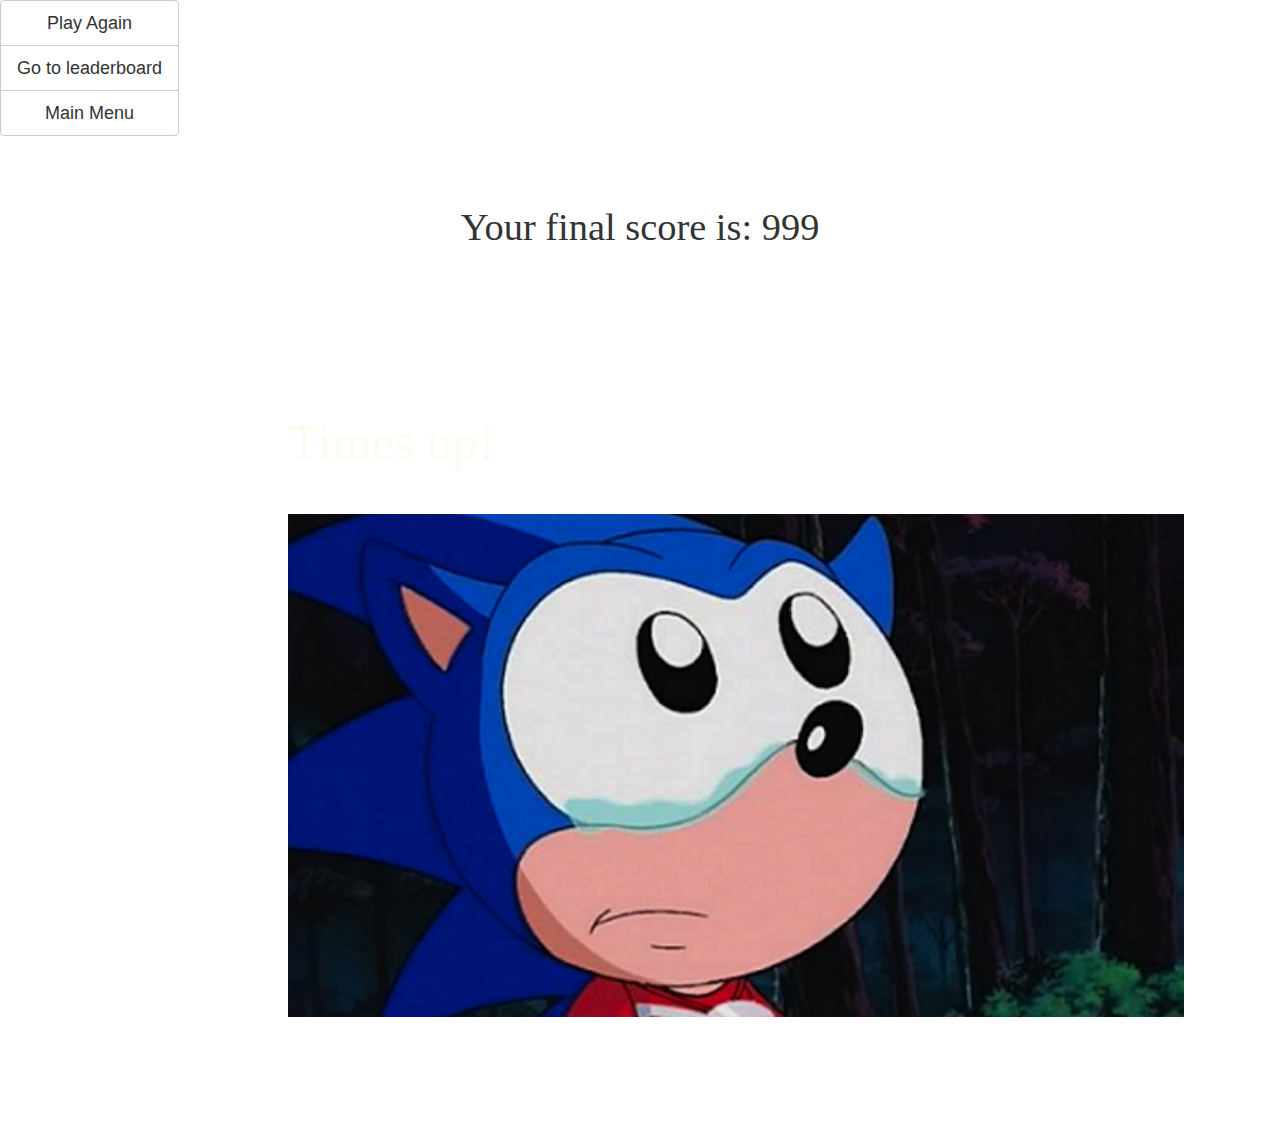
<file: GameoverScreen.html>
<!DOCTYPE html>
<html lang="en">

<head>
    <meta charset="UTF-8">
    <meta name="viewport" content="width=device-width, initial-scale=1, user-scalable=no" />
    <title>Successful</title>
    <meta charset="utf-8">
    <link rel="stylesheet" href="styles/GameoverScreen.css" type="text/css">
    <link rel="stylesheet" href="http://maxcdn.bootstrapcdn.com/bootstrap/3.3.6/css/bootstrap.min.css">

    <script src="Gameplay.js"></script>
    <script src="grid.js"></script>
</head>

<body>
<div id="container">

    <div id="header">
        <p id ="title">Times up!</p>
    </div>

    <div id ="panel" class="btn-group-vertical">

        <div class="btn-group-vertical" id = "buttons">
            <button type="button" id="playagain" class="btn btn-default btn-lg" onclick="location.href='play.html'">Play Again</button>
            <button type="button" id="leaderboard"class="btn btn-default btn-lg" onclick="location.href='leaderboard.html'">Go to leaderboard</button>
            <button type="button" id="menuButton" class="btn btn-default btn-lg" onclick="clearScore()">Main Menu</button>
        </div>
    </div>

    <div id="finalscore">
        <p id ="finalscore1">Your final score is: <span class="score">999</span></p>
    </div>
</div>
</body>
</html>
</file>
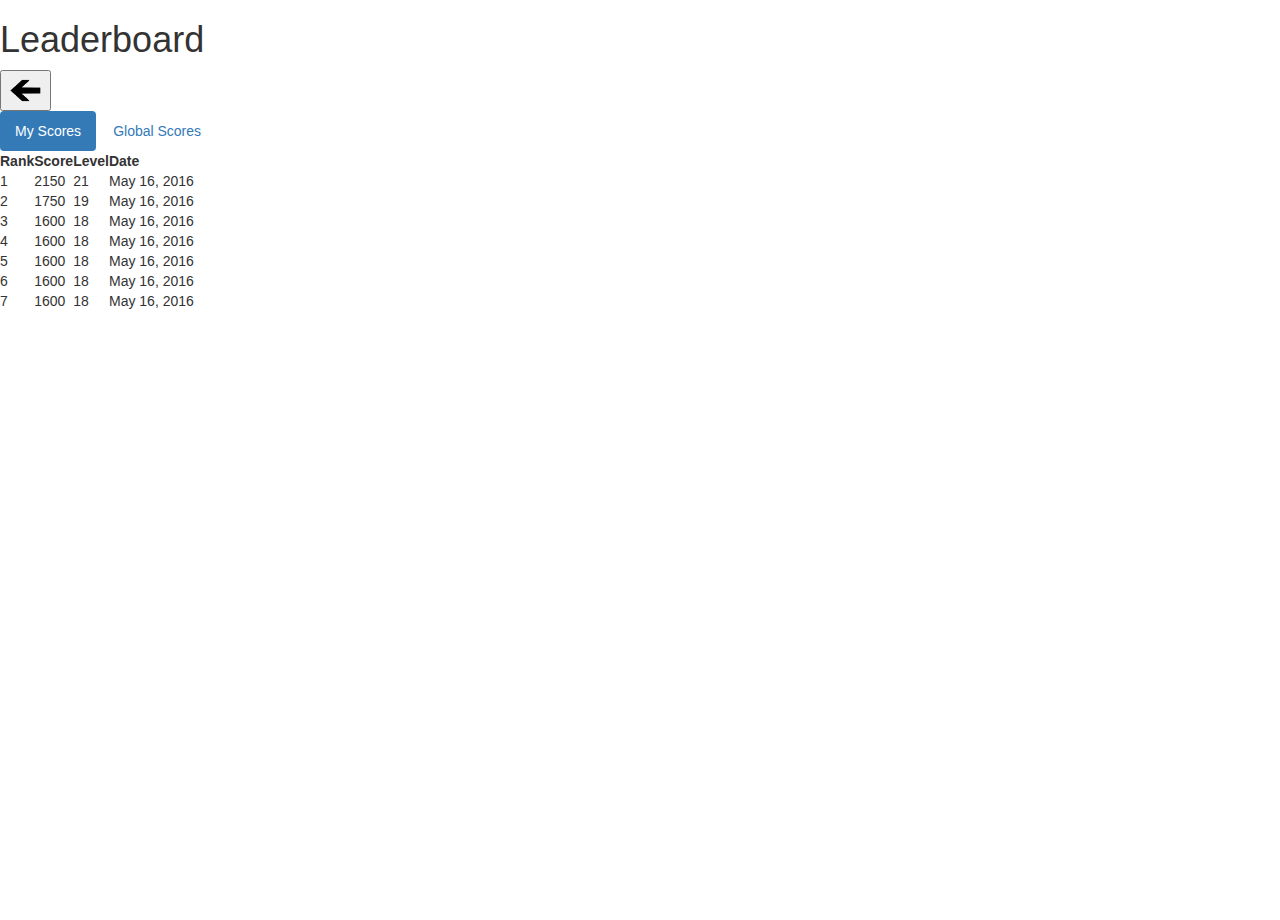
<file: leaderboard.html>
<!DOCTYPE html>
<html>
<head>
    <title>BrainTrain</title>
    <meta charset="utf-8">
    <meta name="viewport" content="width=device-width, initial-scale=1, user-scalable=no" />
    <link rel="stylesheet" href="styles/play.css" type="text/css">
    <link rel="stylesheet" href="styles/leaderboard.css" type="text/css">


    <!-- bootstrap css and jQuery for popup -->
    <link rel="stylesheet" href="http://maxcdn.bootstrapcdn.com/bootstrap/3.3.6/css/bootstrap.min.css">
    <script src="https://ajax.googleapis.com/ajax/libs/jquery/1.12.2/jquery.min.js"></script>
    <script src="http://maxcdn.bootstrapcdn.com/bootstrap/3.3.6/js/bootstrap.min.js"></script>

</head>
<body>
<div id="container">
    <div id="header">
        <h1>Leaderboard</h1>
        <button id="back-button" onClick="location.href='Menu.html'">
            <img src="images/backbutton.png" width="35" height="35">
        </button>

        <ul class="nav nav-pills">
            <li class="active"><a data-toggle="pill" href="#my-scores">My Scores</a></li>
            <li><a data-toggle="pill" href="#leaderboard">Global Scores</a></li>
        </ul>
    </div>

    <div class="tab-content">
        <div id="my-scores" class="tab-pane fade in active">
            <table>
                <tr>
                    <th>Rank</th>
                    <th>Score</th>
                    <th>Level</th>
                    <th>Date</th>
                </tr>
                <tr>
                    <td>1</td>
                    <td>2150</td>
                    <td>21</td>
                    <td>May 16, 2016</td>
                </tr>
                <tr>
                    <td>2</td>
                    <td>1750</td>
                    <td>19</td>
                    <td>May 16, 2016</td>
                </tr>
                <tr>
                    <td>3</td>
                    <td>1600</td>
                    <td>18</td>
                    <td>May 16, 2016</td>
                </tr>
                <tr>
                    <td>4</td>
                    <td>1600</td>
                    <td>18</td>
                    <td>May 16, 2016</td>
                </tr>
                <tr>
                    <td>5</td>
                    <td>1600</td>
                    <td>18</td>
                    <td>May 16, 2016</td>
                </tr>
                <tr>
                    <td>6</td>
                    <td>1600</td>
                    <td>18</td>
                    <td>May 16, 2016</td>
                </tr>
                <tr>
                    <td>7</td>
                    <td>1600</td>
                    <td>18</td>
                    <td>May 16, 2016</td>
                </tr>
            </table>
        </div>

        <div id="leaderboard" class="tab-pane fade">
            <table>
                <tr>
                    <th>Rank</th>
                    <th>Username</th>
                    <th>Score</th>
                    <th>Level</th>
                </tr>
                <tr>
                    <td>126</td>
                    <td>myUserName</td>
                    <td>1150</td>
                    <td>11</td>
                </tr>
                <tr>
                    <td>1</td>
                    <td>user1</td>
                    <td>2150</td>
                    <td>21</td>
                </tr>
                <tr>
                    <td>2</td>
                    <td>user2</td>
                    <td>1750</td>
                    <td>19</td>
                </tr>
                <tr>
                    <td>3</td>
                    <td>user3</td>
                    <td>1600</td>
                    <td>18</td>
                </tr>
                <tr>
                    <td>4</td>
                    <td>user4</td>
                    <td>1600</td>
                    <td>18</td>
                </tr>
                <tr>
                    <td>5</td>
                    <td>user5</td>
                    <td>1600</td>
                    <td>18</td>
                </tr>
                <tr>
                    <td>6</td>
                    <td>user6</td>
                    <td>1600</td>
                    <td>18</td>
                </tr>
                <tr>
                    <td>7</td>
                    <td>user7</td>
                    <td>1600</td>
                    <td>18</td>
                </tr>
                <tr>
                    <td>8</td>
                    <td>user8</td>
                    <td>1600</td>
                    <td>18</td>
                </tr>
                <tr>
                    <td>9</td>
                    <td>user9</td>
                    <td>1600</td>
                    <td>18</td>
                </tr>
                <tr>
                    <td>10</td>
                    <td>user10</td>
                    <td>1600</td>
                    <td>18</td>
                </tr>
                <tr>
                    <td>11</td>
                    <td>user11</td>
                    <td>1600</td>
                    <td>18</td>
                </tr>
                <tr>
                    <td>12</td>
                    <td>user12</td>
                    <td>1600</td>
                    <td>18</td>
                </tr>
            </table>
        </div>
    </div>


</div>


</body>
</html>
</file>
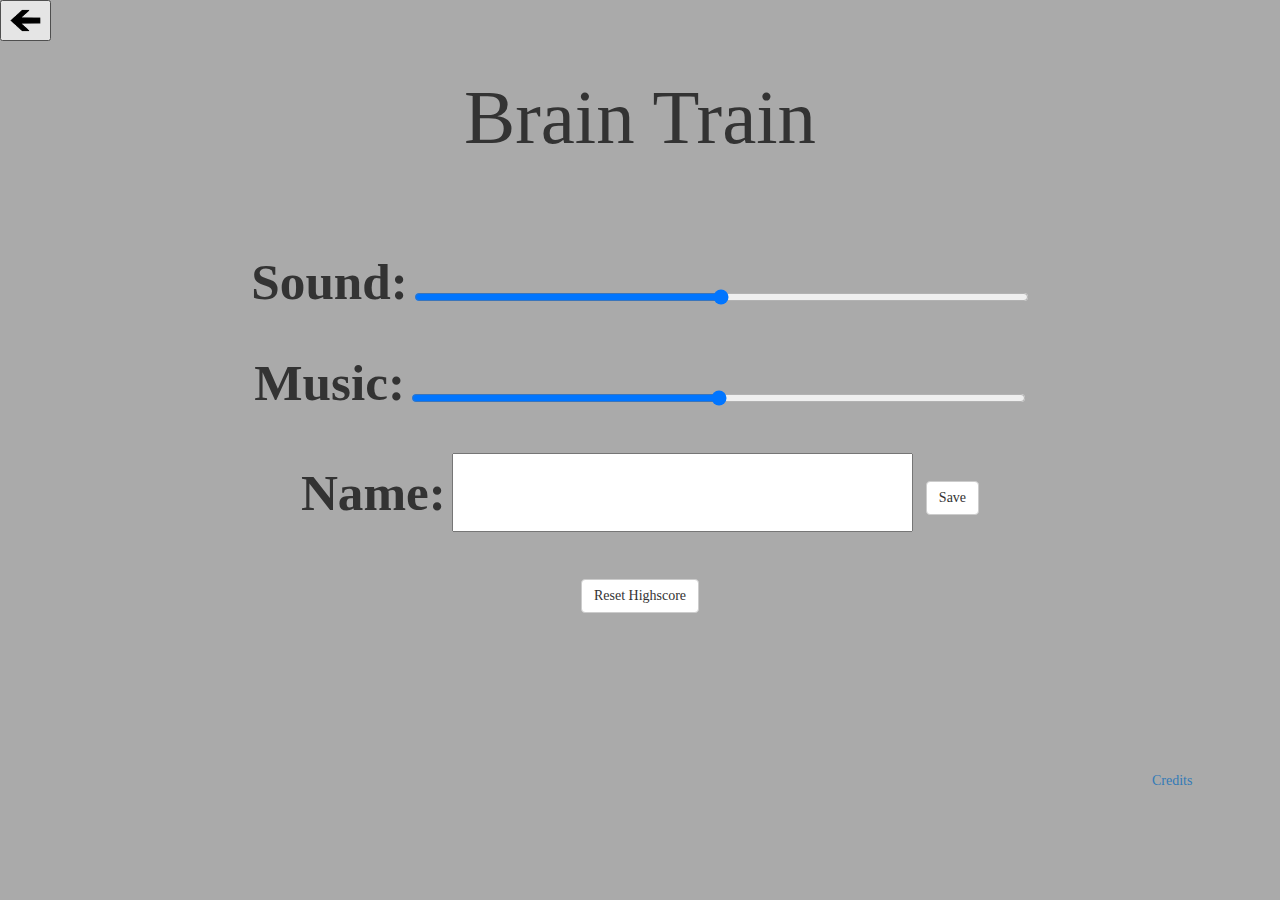
<file: LLLLLLocalStorageConstructionSettingPage.html>
<!DOCTYPE html>
<html lang="en">
<head>
    <meta charset="UTF-8">
    <meta name="viewport" content="width=device-width, initial-scale=1, user-scalable=no" />
    <title>Brain Train</title>
    <link rel="stylesheet" href="http://maxcdn.bootstrapcdn.com/bootstrap/3.3.6/css/bootstrap.min.css">
    <script src="https://ajax.googleapis.com/ajax/libs/jquery/1.12.2/jquery.min.js"></script>
 	<script src="http://maxcdn.bootstrapcdn.com/bootstrap/3.3.6/js/bootstrap.min.js"></script>
    <link rel="stylesheet" href="styles/SettingPage.css" type="text/css">
    <script type="text/javascript">

  /**  $(document).ready(function(){
        var score = 99999;

        var level = 200;
        var userNameTS;
        var today = new Date();
        today = today.toISOString().substring(0, 10);
        console.log(today);
        $("#save").click(function(){
            if($("#userName").val().trim() ==""){
                alert("Enter a name.");
            } else {
                console.log("your name is " + $("#userName").val()
                    );
                userNameTS = $("#userName").val();
                $.ajax( { url: "https://api.mlab.com/api/1/databases/braintrain/collections/scores?apiKey=SWfr016sOh1qeUqTCZuHb7O9IMMDgBby",
          data: JSON.stringify( { "username" : userNameTS,"score":score,"level":level,"date":today } ),
          type: "POST",
          contentType: "application/json" } );

            }
            
        });
    })*/

    // Cookie to store score points
function storeName(key, value) {
    if (localStorage) {
        localStorage.setItem(key, value);
    } else {
        $.cookies.set(key, value);
    }
}

function deleteName(key){
    if(localStorage) {
        window.localStorage.removeItem(key);
    }
}

function getStoredName(key) {
    if (localStorage) {
        return localStorage.getItem(key);
    } else {
        return $.cookies.get(key);
    }
}

    function saveUserName() {
        if($("#userName").val().trim() == ""){
            alert("Enter a valid name.");
        } else {
            
            storeName("userNameTS", $("#userName").val());
            $('.input').attr('value','');
            var namekk = getStoredName("userNameTS");
           $('#showName').text(namekk);
            $("#savingUserName").hide();
            $("#afterSaving").show();

        }

    

    }

    function changeTheName() {
        alert("The local leaderboard will be erased.");
        deleteName("userNameTS");
        $("#afterSaving").hide();
        $("#savingUserName").show();
            

    }

    $(document).ready(function(){

       if(localStorage.userNameTS){
        $("#savingUserName").hide();
        $('#showName').text(getStoredName("userNameTS"));

       } else {
        $("#afterSaving").hide();
        

       }
       $("#save").click(saveUserName);
        $("#change").click(changeTheName);
        
    })

  
</script>
</head>
<body>	
	<div id="settingContainer">

		<div id = "settingHeader">
                    <button id="settingBack-button" onClick="location.href='Menu.html'">
                        <img src="images/backbutton.png" width="35" height="35">
                    </button>
    		
    				<p id ="settingHeaderTitle">Brain Train</p>
    		
    	</div>

    	<div id ="settingPanel">

    		
                <div id="allForm">
                <br>
    				    <div class = "item">
                        <label class="labelText">Sound: </label><input type="range" id="sounds" name="sounds" min="0" max="100">
                        </div><br>
                        <div class = "item">
                        <label class="labelText">Music: </label><input type="range" id="music" name="music" min="0" max="100">
                        </div><br>

                        <div class = "item" id ="afterSaving">Your name is <span id ="showName"></span>
                        <button type="submit" id="change" class="btn btn-default">Change</button>
                        <p align="center" style="color:red;font-size:small;">Change your name will erased the local leaderboard. </p>
                        </div>

                        <div class = "item" id = "savingUserName">

    				    <label>Name:</label><input type="text" id="userName" name="userName">
                        <button type="submit" id="save" class="btn btn-default">Save</button>
                        </div><br>
                        
                        <div class = "item">
                        <button type="button" class="btn btn-default">Reset Highscore</button>
                        </div>
                </div>

 		 	
    	</div>
    	<div class="settingCreditsDiv"><a data-toggle="modal" data-target="#myModal">Credits</a></div>

    </div>

    <!-- Credits page modal -->
    <div id="myModal" class="modal fade" role="dialog">
        <div class="modal-dialog">
            <!-- Modal content-->
            <div class="modal-content">
                <div class="modal-header credits">
                    <button type="button" class="close" data-dismiss="modal">&times;</button>
                    <h4 class="modal-title">Credits</h4>
                </div>
                <div class="modal-body settingCredits">
                    <p id="kabirC">Kabir Cahill</p>
                    <p id="kentH">Kent Huang</p>
                    <p id="lukeL">Luke Lee</p>
                    <p id="ericL">Eric Lin</p>
                    <p id="rogerZ">Roger Zhang</p>
                </div>
                <div class="modal-footer">
                    <button type="button" class="btn btn-default" data-dismiss="modal">Close</button>
                </div>
            </div>
        </div>
    </div>

</body>
</html>
</file>
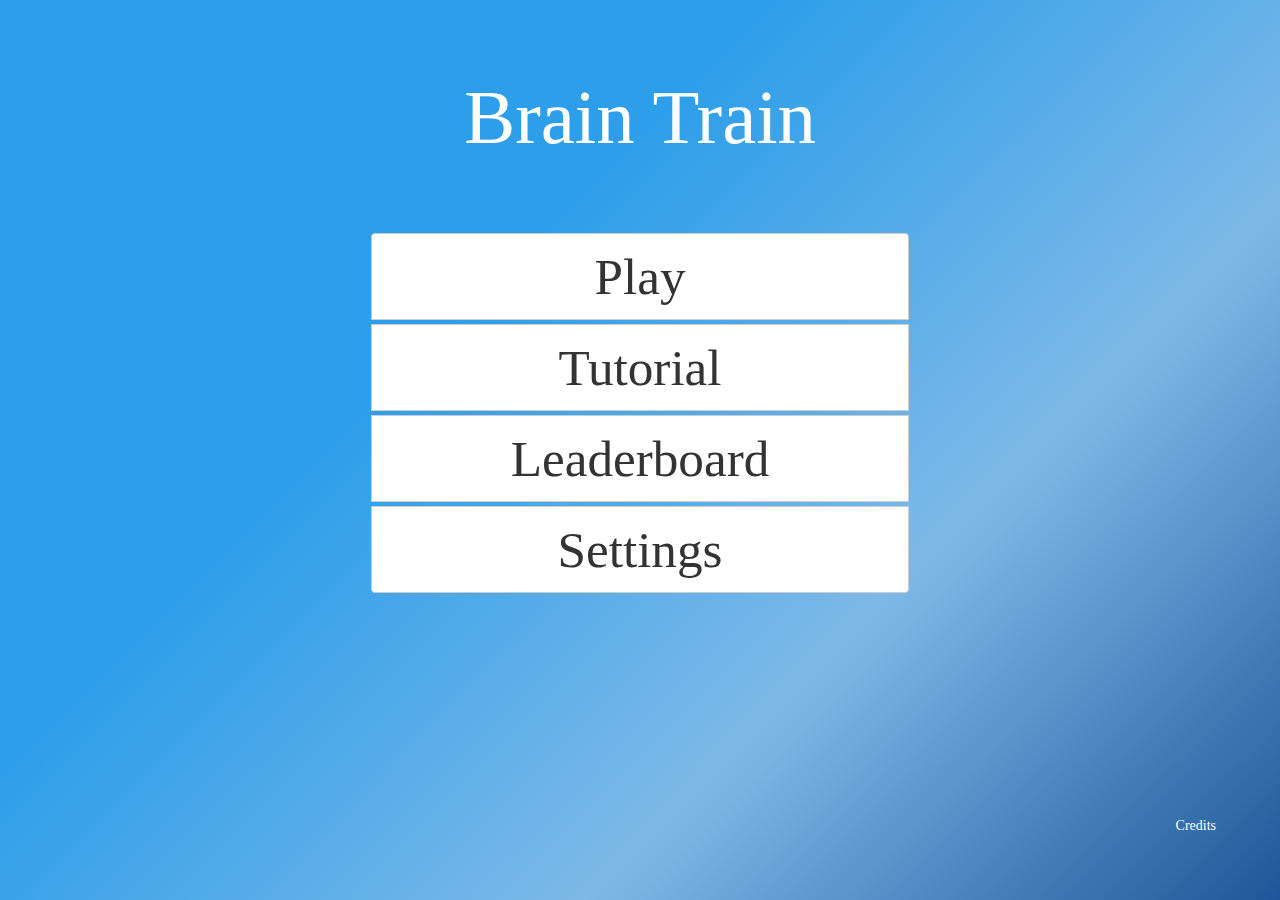
<file: Menu.html>
<!DOCTYPE html>
<html lang="en">
<head>
    <meta charset="UTF-8">
    <meta name="viewport" content="width=device-width, initial-scale=1, user-scalable=no" />
    <title>Brain Train</title>
    <meta charset="utf-8">
    <meta name="viewport" content="width=device-width, initial-scale=1, user-scalable=no" />
    <link rel="stylesheet" href="styles/play.css" type="text/css">
    <link rel="stylesheet" href="styles/finish2.css" type="text/css">
    <link rel="stylesheet" href="styles/menu.css" type="text/css">
    <link rel="stylesheet" href="styles/leaderboard.css" type="text/css">
    <link rel="stylesheet" href="styles/SettingPage.css" type="text/css">
    <link rel="stylesheet" href="styles/GameoverScreen.css" type="text/css">



    <!-- bootstrap css and jQuery for popup -->
    <link rel="stylesheet" href="http://maxcdn.bootstrapcdn.com/bootstrap/3.3.6/css/bootstrap.min.css">
    <script src="https://ajax.googleapis.com/ajax/libs/jquery/1.12.2/jquery.min.js"></script>
    <script src="http://maxcdn.bootstrapcdn.com/bootstrap/3.3.6/js/bootstrap.min.js"></script>

    <script src="http://code.jquery.com/jquery-1.11.3.min.js"></script>
    <script src="Gameplay.js"></script>
    <script src="grid.js"></script>
    <script src="SettingPageSavingNameFunction.js"></script>
    <script src="leaderboard.js"></script>

</head>
<body>
<div id="container">

    <!--mainmenu-->
    <div id = "header">
        <p id ="headerTitle">Brain Train</p>
    </div>

    <div id ="panel" class="btn-group-vertical">

        <div class="btn-group-vertical" id = "buttons">
            <button type="button" class="btn btn-default" onclick="hideshow('#playContainer', '#container');gameLoad();timeResume()">Play</button>
            <button type="button" class="btn btn-default" onclick="hideshow('#myCarousel', '#container')">Tutorial</button>
            <button type="button" id="leaderboardButton" class="btn btn-default" onclick="hideshow('#leaderboardContainer','#container')">Leaderboard</button>
            <button type="button" class="btn btn-default" onclick="hideshow('#settingContainer', '#container')">Settings</button>
        </div>
    </div>
    <div class="creditsDiv"><a data-toggle="modal" data-target="#myModal" onclick="$('#myModal').show()">Credits</a></div>

</div>

<!-- Credits page modal -->
<div id="myModal" class="modal fade" role="dialog">
    <div class="modal-dialog">
        <!-- Modal content-->
        <div class="modal-content">
            <div class="modal-header credits">
                <button type="button" class="close" data-dismiss="modal">&times;</button>
                <h4 class="modal-title">Credits</h4>
            </div>
            <div class="modal-body credits">
                <p id="kabirCplay">Kabir Cahill</p>
                <p id="kentHplay">Kent Huang</p>
                <p id="lukeLplay">Luke Lee</p>
                <p id="ericLplay">Eric Lin</p>
                <p id="rogerZplay">Roger Zhang</p>
            </div>
            <div class="modal-footer">
                <button type="button" class="btn btn-default" data-dismiss="modal">Close</button>
            </div>
        </div>
    </div>
</div>





<!--play-->
<div id="playContainer">
    <div id="playHeader">
        <h1>Level <span class="level">1</span></h1>
        <button id="back-button" onClick="location.href='Menu.html'">
            <img src="images/backbutton.png" width="35" height="35">
        </button>
        <div id="scoreShow"><p>Score:<span class="score">0</span></p></div>
        <div id="timer">timer</div>
    </div>

    <div id="grid">
    </div>
    <div id="music">
        <audio src="bgm/bg.mp3" controls>
            <p>If you are reading this, it is because your browser does not support the background music.</p>
        </audio>

        <div class="creditsDiv"><a data-toggle="modal" data-target="#myModal" onclick="$('#myModal').show()">Credits</a></div>
    </div>
</div>


<!-- the menu screen between levels -->
<div id="level-screen">
    <div id="level-screen-container">
        <div id="level-screen-header">
            <p id ="level-screen-fail-title">Level <span class="level">1</span>: Complete!</p>
        </div>

        <div id ="level-screen-panel" class="btn-group-vertical">

            <div class="btn-group-vertical" id = "level-screen-buttons">
                <button type="button" class="btn btn-default btn-lg" onclick="hideshow('#playContainer','#level-screen');gameLoad();timeResume()">Next Level</button>
                <br>
                <button type="button" class="btn btn-default btn-lg" onclick="hideshow('#container','#level-screen');clearscore()">Main Menu</button>
            </div>
        </div>

        <div id="score1">
            <p id ="score2">Score: <span class="score">100</span></p>
        </div>
    </div>
</div>

<!-- unsucessful page-->
<div id="level-screen-fail">
    <div id="level-screen-fail-container">
        <div id="level-screen-fail-header">
            <p id ="level-screen-title">Level <span class="level">1</span>: Incomplete!</p>
        </div>

        <div id ="level-screen-fail-panel" class="btn-group-vertical">

            <div class="btn-group-vertical" id = "level-screen-fail-buttons">
                <button type="button" class="btn btn-default btn-lg" onclick="hideshow('#playContainer','#level-screen-fail');gameLoad();timeResume()">Retry</button>
                <br>
                <button type="button" class="btn btn-default btn-lg" onclick="hideshow('#container','#level-screen-fail');clearscore()">Main Menu</button>
            </div>
        </div>

        <div id="score3">
            <p id ="score4">Score: <span class="score">100</span></p>
        </div>
    </div>
</div>

<!--tutorial-->
<div id="myCarousel" class="carousel slide" data-interval="false">
    <!-- Indicators -->
    <ol class="carousel-indicators">
        <li data-target="#myCarousel" data-slide-to="0" class="active"></li>
        <li data-target="#myCarousel" data-slide-to="1"></li>
        <li data-target="#myCarousel" data-slide-to="2"></li>
        <li data-target="#myCarousel" data-slide-to="3"></li>
        <li data-target="#myCarousel" data-slide-to="4"></li>
    </ol>

    <!-- Wrapper for slides -->
    <div class="carousel-inner" role="listbox">
        <button id="tutorialBack-button" onClick="location.href='Menu.html'">
            <img src="images/backbutton.png" width="35" height="35">
        </button>
        <div class="item active">
            <img src="images/tutorial1.png" alt="tutorial1" width="100%" height="100%">
            <div class="carousel-caption">
                <p>Goal: Predict where the train will end up</p>
            </div>
        </div>

        <div class="item">
            <img src="images/tutorial2.png" alt="tutorial2" width="100%" height="100%">
            <div class="carousel-caption">
                <p>Rule: The train must turn at every intersection</p>
            </div>
        </div>

        <div class="item">
            <img src="images/tutorial3.png" alt="tutorial3" width="100%" height="100%">
            <div class="carousel-caption">
                <p>Predict and choose the correct destinations to score points</p>
            </div>
        </div>

        <div class="item">
            <img src="images/tutorial4.png" alt="tutorial4" width="100%" height="100%">
            <div class="carousel-caption">
                <p>You will lose points if you get it wrong</p>
            </div>
        </div>

        <div class="item">
            <img src="images/tutorial5.png" alt="tutorial5" width="100%" height="100%">
            <div class="carousel-caption">
                <p>But be quick! There is a timer</p>
            </div>
        </div>
    </div>

    <!-- Left and right controls -->
    <a class="left carousel-control" href="#myCarousel" role="button" data-slide="prev">
        <span class="glyphicon glyphicon-chevron-left" aria-hidden="true"></span>
        <span class="sr-only">Previous</span>
    </a>
    <a class="right carousel-control" href="#myCarousel" role="button" data-slide="next">
        <span class="glyphicon glyphicon-chevron-right" aria-hidden="true"></span>
        <span class="sr-only">Next</span>
    </a>
</div>

<!--leaderboard-->
<div id="leaderboardContainer">
    <div id="leaderboard-header">
        <h1>Leaderboard</h1>
        <button id="leaderboardBack-button" onClick="location.href='Menu.html'">
            <img src="images/backbutton.png" width="35" height="35">
        </button>

        <ul class="nav nav-pills">
            <li class="active"><a data-toggle="pill" href="#my-scores">My Scores</a></li>
            <li><a data-toggle="pill" href="#leaderboard">Global Scores</a></li>
        </ul>
    </div>

    <div class="tab-content">
        <div id="my-scores" class="tab-pane fade in active">
            <table>
                <tr>
                    <th>Rank</th>
                    <th>Score</th>
                    <th>Level</th>
                    <th>Date</th>
                </tr>
            </table>
        </div>

        <div id="leaderboard" class="tab-pane fade">
            <table>
                <tr>
                    <th>Rank</th>
                    <th>Username</th>
                    <th>Score</th>
                    <th>Level</th>
                </tr>
            </table>
        </div>
    </div>


</div>

<!--Gameover-->
<div id="gameover">

    <div id="header1">
        <p id ="title">Times up!</p>
    </div>

    <div id ="panel1" class="btn-group-vertical">

        <div class="btn-group-vertical" id = "buttons1">
            <button type="button" id="playagain" class="btn btn-default btn-lg" onclick="hideshow('#playContainer','#gameover');clearscore();gameLoad();timeResume()">Play Again</button>
            <button type="button" id="leaderboard1"class="btn btn-default btn-lg" onclick="hideshow('#leaderboardContainer','#gameover');clearscore();gameLoad()">Go to leaderboard</button>
            <button type="button" id="menuButton" class="btn btn-default btn-lg" onclick="hideshow('#container','#gameover');clearscore();gameLoad()">Main Menu</button>
        </div>
    </div>

    <div id="finalscore">
        <p id ="finalscore1">Your final score is: <span class="score">0</span></p>
    </div>
</div>

<!--setting-->
<div id="settingContainer">

    <div id = "settingHeader">
        <button id="settingBack-button" onClick="location.href='Menu.html'">
            <img src="images/backbutton.png" width="35" height="35">
        </button>

        <p id ="settingHeaderTitle">Brain Train</p>

    </div>

    <div id ="settingPanel">


        <div id="allForm">
            <br>
            <div class = "item">
                <label class="labelText">Sound: </label><input type="range" id="settingSounds" name="settingSounds" min="0" max="100">
            </div><br>
            <div class = "item">
                <label class="labelText">Music: </label><input type="range" id="settingMusic" name="settingMusic" min="0" max="100">
            </div><br>
            <div class = "item" id ="afterSaving">Your name is <span id ="showName"></span>
                <button type="submit" id="change" class="btn btn-default">Change</button>
                <p align="center" style="color:red;font-size:small;">Changing your name will erase the local leaderboard. </p>
            </div>

            <div class = "item" id = "savingUserName">

                <label>Name:</label><input type="text" id="userName" name="userName">
                <button type="submit" id="save" class="btn btn-default">Save</button>
            </div><br>

            <div class = "item">
                <button type="button" class="btn btn-default">Reset Highscore</button>
            </div>
        </div>


    </div>


</div>
</body>
</html>
</file>
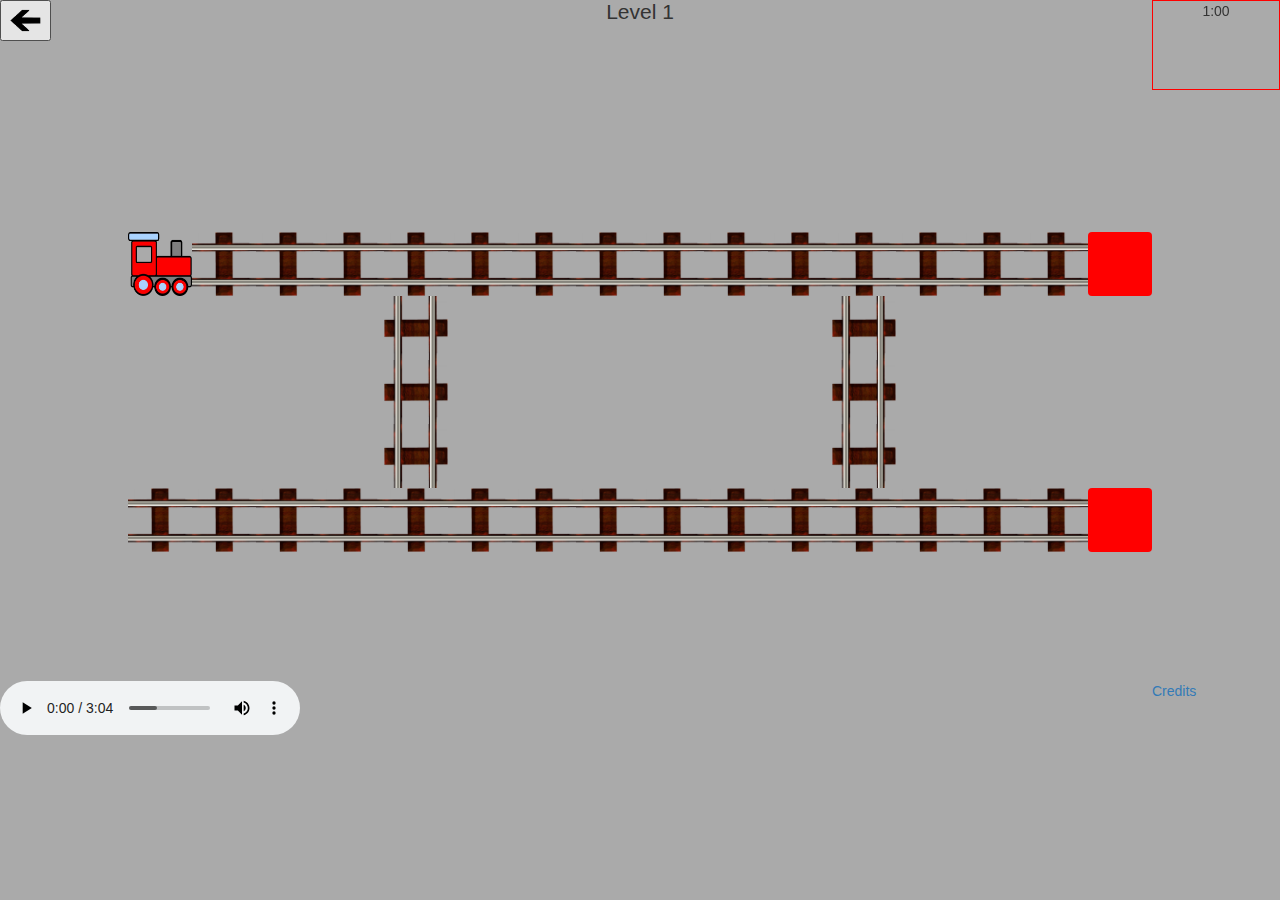
<file: play.html>
<!DOCTYPE html>
<html>
<head>
	<title>BrainTrain</title>
	<meta charset="utf-8">
	<meta name="viewport" content="width=device-width, initial-scale=1, user-scalable=no" />
	<link rel="stylesheet" href="play.css" type="text/css">
	<link rel="stylesheet" href="finish2.css" type="text/css">


	<!-- bootstrap css and jQuery for popup -->
    <link rel="stylesheet" href="http://maxcdn.bootstrapcdn.com/bootstrap/3.3.6/css/bootstrap.min.css">
    <script src="https://ajax.googleapis.com/ajax/libs/jquery/1.12.2/jquery.min.js"></script>
    <script src="http://maxcdn.bootstrapcdn.com/bootstrap/3.3.6/js/bootstrap.min.js"></script>

	<script src="http://code.jquery.com/jquery-1.11.3.min.js"></script>
	<script src="Gameplay.js"></script>
	<script src="grid.js"></script>
</head>
<body>
	<div id="container">
		<div id="header">
			<h1>Level 1</h1>
			<button id="back-button" onClick="location.href='Menu.html'">
                <img src="images/backbutton.png" width="35" height="35">
            </button>
			<div id="timer">timer</div>
		</div>
		
		<div id="grid">
		</div>
        <div id="music">
            <audio src="bg.mp3" controls>
                <p>If you are reading this, it is because your browser does not support the background music.</p>
            </audio>

            <div class="creditsDiv"><a data-toggle="modal" data-target="#myModal">Credits</a></div>
        </div>
    </div>

	<!-- the menu screen between levels -->
	<div id="level-screen">
		<div id="level-screen-container">
			<div id="level-screen-header">
				<p id ="level-screen-title">Level 1: Complete!</p>
			</div>

			<div id ="level-screen-panel" class="btn-group-vertical">

				<div class="btn-group-vertical" id = "level-screen-buttons">
					<button type="button" class="btn btn-default btn-lg" onclick="location.href='play.html'">Next Level</button>
					<br>
					<button type="button" class="btn btn-default btn-lg" onclick="location.href='Menu.html'">Main Menu</button>
				</div>
			</div>

			<div id="score1">
				<p id ="score2">Score: 100</p>
			</div>
		</div>
	</div>

    <!-- Credits page modal -->
    <div id="myModal" class="modal fade" role="dialog">
        <div class="modal-dialog">
            <!-- Modal content-->
            <div class="modal-content">
                <div class="modal-header credits">
                    <button type="button" class="close" data-dismiss="modal">&times;</button>
                    <h4 class="modal-title">Credits</h4>
                </div>
                <div class="modal-body credits">
                    <p id="kabirC">Kabir Cahill</p>
                    <p id="kentH">Kent Huang</p>
                    <p id="lukeL">Luke Lee</p>
                    <p id="ericL">Eric Lin</p>
                    <p id="rogerZ">Roger Zhang</p>
                </div>
                <div class="modal-footer">
                    <button type="button" class="btn btn-default" data-dismiss="modal">Close</button>
                </div>
            </div>
        </div>
    </div>

</body>
</html>
</file>
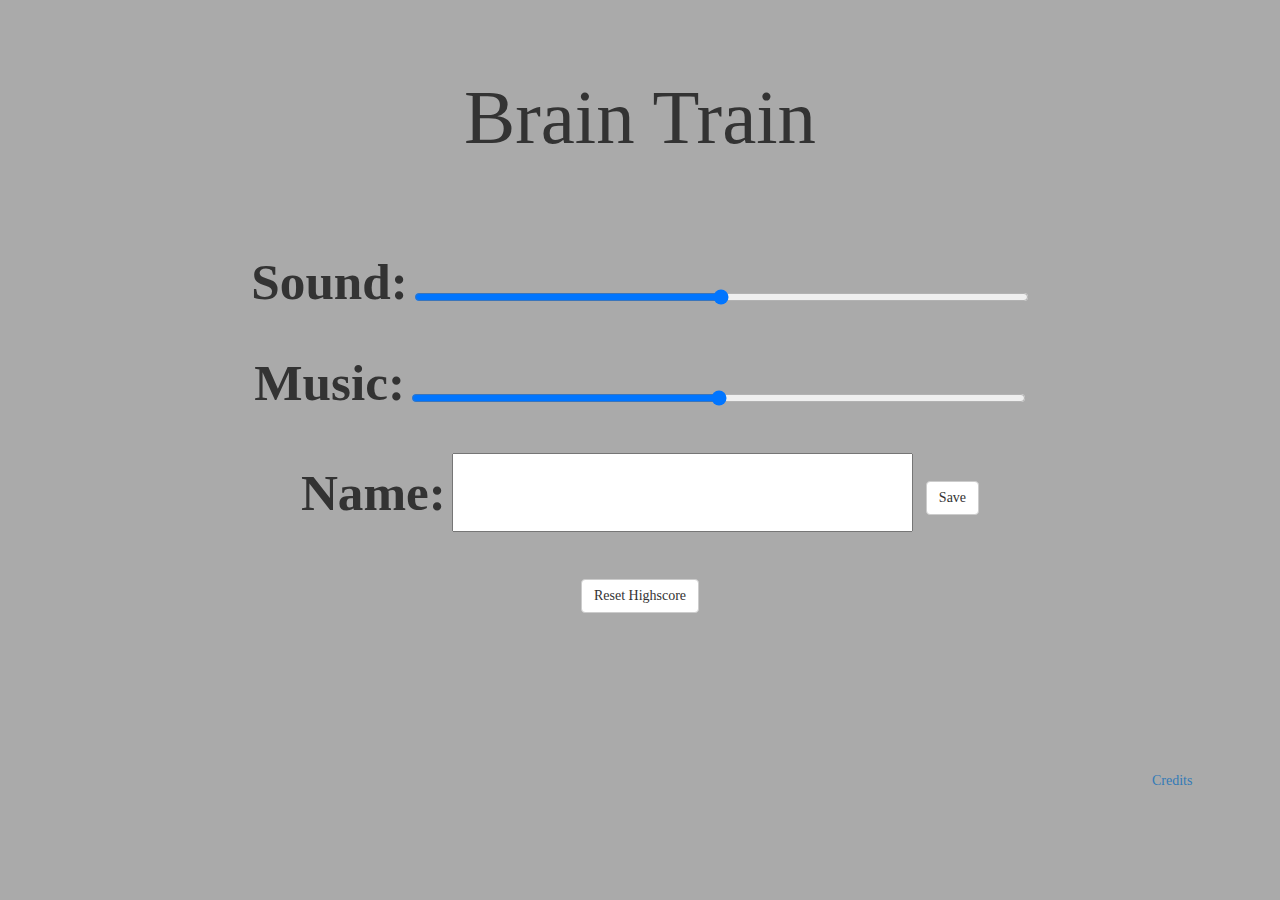
<file: SettingPage.html>
<!DOCTYPE html>
<html lang="en">
<head>
    <meta charset="UTF-8">
    <meta name="viewport" content="width=device-width, initial-scale=1, user-scalable=no" />
    <title>Brain Train</title>
    <link rel="stylesheet" href="http://maxcdn.bootstrapcdn.com/bootstrap/3.3.6/css/bootstrap.min.css">
    <script src="https://ajax.googleapis.com/ajax/libs/jquery/1.12.2/jquery.min.js"></script>
 	<script src="http://maxcdn.bootstrapcdn.com/bootstrap/3.3.6/js/bootstrap.min.js"></script>
    <link rel="stylesheet" href="styles/SettingPage.css" type="text/css">
</head>
<body>	
	<div id="settingContainer">

		<div id = "settingHeader">
    		
    				<p id ="settingHeaderTitle">Brain Train</p>
    		
    	</div>

    	<div id ="settingPanel">

    		
                <div id="allForm">
                <br>
    				    <div class = "item">
                        <label class="labelText">Sound: </label><input type="range" id="sounds" name="sounds" min="0" max="100">
                        </div><br>
                        <div class = "item">
                        <label class="labelText">Music: </label><input type="range" id="music" name="music" min="0" max="100">
                        </div><br>
                        <div class = "item">
    				    <label>Name:</label><input type="text" id="userName" name="userName">
                        <button type="submit" id="save" class="btn btn-default">Save</button>
                        </div><br>
                        
                        <div class = "item">
                        <button type="button" class="btn btn-default">Reset Highscore</button>
                        </div>
                </div>

 		 	
    	</div>
    	<div class="settingCreditsDiv"><a data-toggle="modal" data-target="#myModal">Credits</a></div>

    </div>

    <!-- Credits page modal -->
    <div id="myModal" class="modal fade" role="dialog">
        <div class="modal-dialog">
            <!-- Modal content-->
            <div class="modal-content">
                <div class="modal-header credits">
                    <button type="button" class="close" data-dismiss="modal">&times;</button>
                    <h4 class="modal-title">Credits</h4>
                </div>
                <div class="modal-body settingCredits">
                    <p id="kabirC">Kabir Cahill</p>
                    <p id="kentH">Kent Huang</p>
                    <p id="lukeL">Luke Lee</p>
                    <p id="ericL">Eric Lin</p>
                    <p id="rogerZ">Roger Zhang</p>
                </div>
                <div class="modal-footer">
                    <button type="button" class="btn btn-default" data-dismiss="modal">Close</button>
                </div>
            </div>
        </div>
    </div>

</body>
</html>
</file>
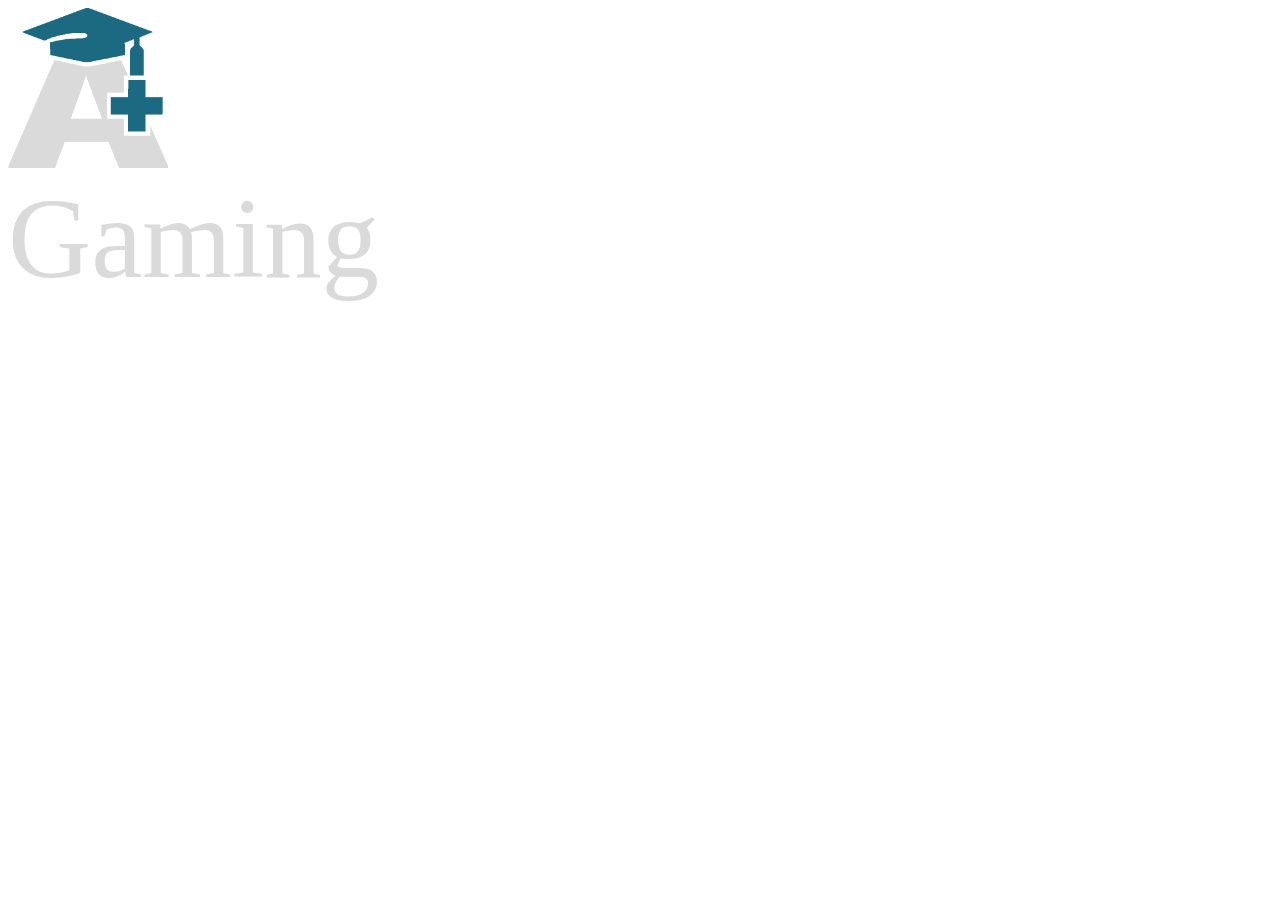
<file: startLogo.html>
<!DOCTYPE html>
<html lang="en">
<head>
    <meta charset="UTF-8">
    <meta name="viewport" content="width=device-width, initial-scale=1, user-scalable=no"/>
    <link rel="stylesheet" href="styles/logo.css" type="text/css">
    <title>Logo</title>
</head>

<body>

<div id="logoPic">
    <img src="images/logo.png" alt="A+ Logo" style="height: 10em;">
</div>

<div id="logoText">
    <p>Gaming</p>
</div>

</body>
</html>
</file>
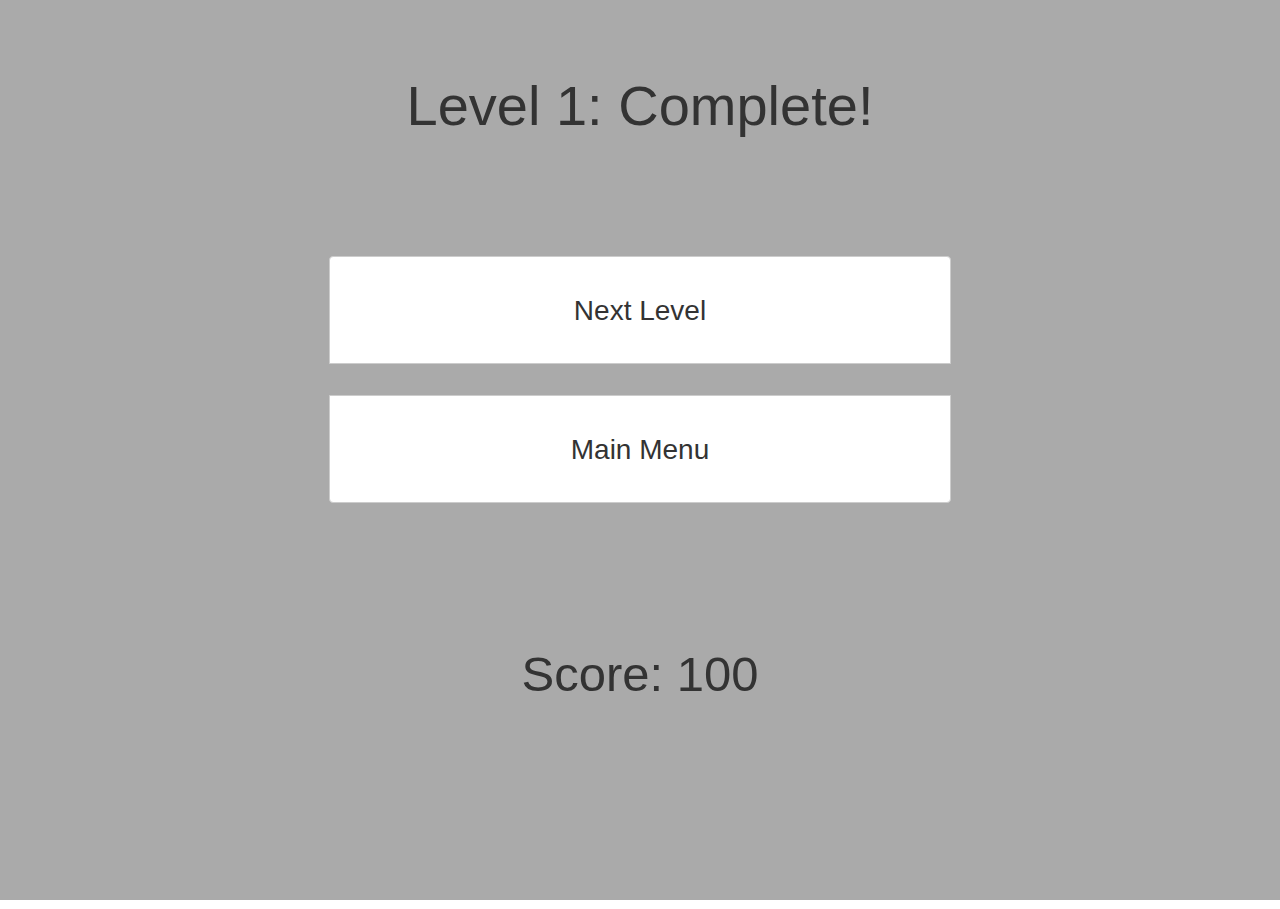
<file: Successful.html>
<!DOCTYPE html>
<html lang="en">

<head>
    <meta charset="UTF-8">
    <meta name="viewport" content="width=device-width, initial-scale=1, user-scalable=no" />
    <title>Successful</title>
    <meta charset="utf-8">
    <link rel="stylesheet" href="finish.css" type="text/css">
    <link rel="stylesheet" href="http://maxcdn.bootstrapcdn.com/bootstrap/3.3.6/css/bootstrap.min.css">

    <script src="Gameplay.js"></script>
    <script src="grid.js"></script>
</head>

<body>
<div id="container">

    <div id="header">
        <p id ="title">Level 1: Complete!</p>
    </div>

    <div id ="panel" class="btn-group-vertical">

        <div class="btn-group-vertical" id = "buttons">
            <button type="button" class="btn btn-default btn-lg" onclick="location.href='play.html'">Next Level</button>
            <br>
            <button type="button" id="menuButton" class="btn btn-default btn-lg" onclick="clearScore()">Main Menu</button>
        </div>
    </div>

    <div id="score1">
        <p id ="score2">Score: 100</p>
    </div>
</div>
</body>
</html>
</file>
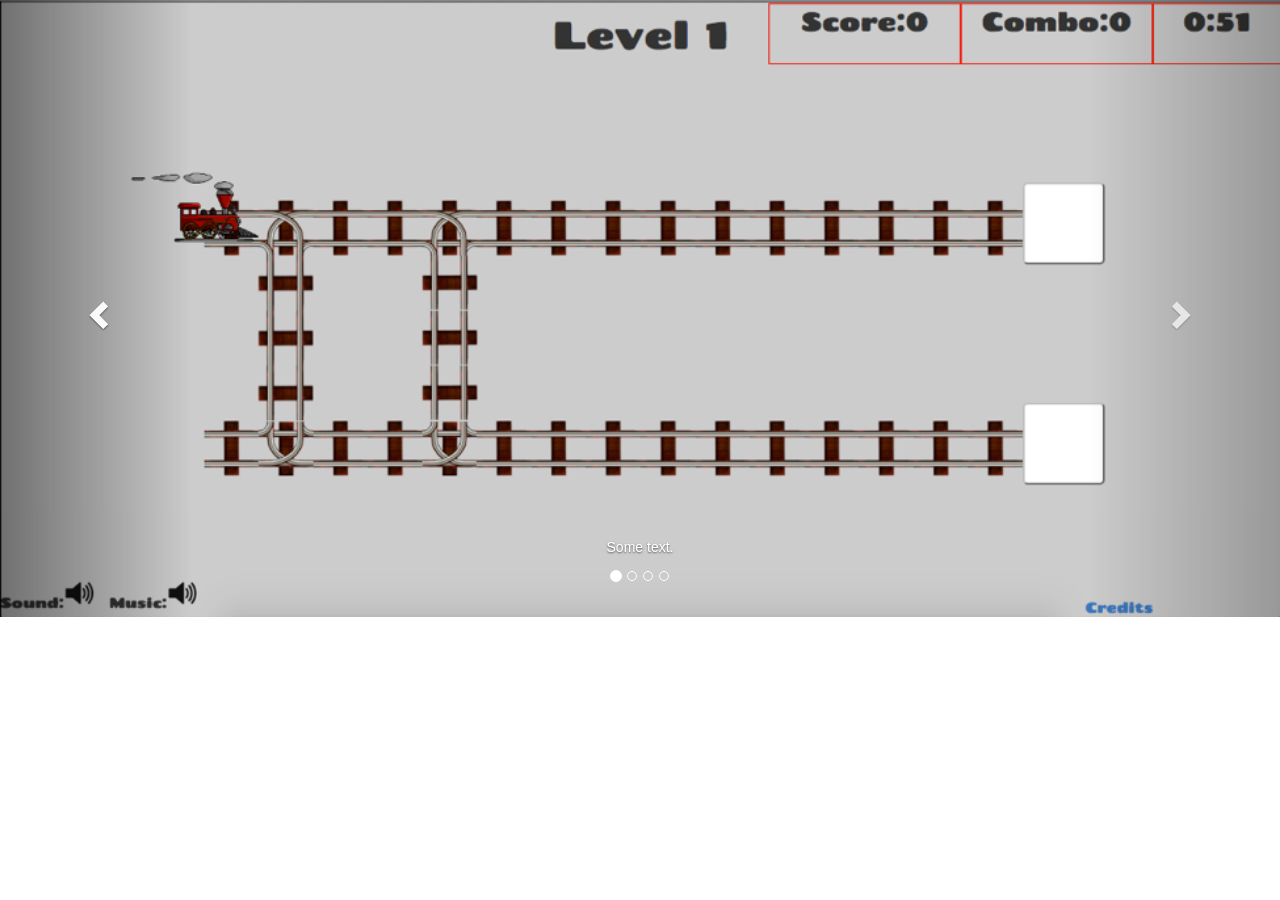
<file: tutorials.html>
<!DOCTYPE html>
<html lang="en">
<head>
  <title>BrainTrain Tutorials</title>
  <meta charset="utf-8">
  <meta name="viewport" content="width=device-width, initial-scale=1">
  <link rel="stylesheet" href="http://maxcdn.bootstrapcdn.com/bootstrap/3.3.6/css/bootstrap.min.css">
  <script src="https://ajax.googleapis.com/ajax/libs/jquery/1.12.2/jquery.min.js"></script>
  <script src="http://maxcdn.bootstrapcdn.com/bootstrap/3.3.6/js/bootstrap.min.js"></script>
</head>
<body>

<div id="myCarousel" class="carousel slide" data-interval="false">
  <!-- Indicators -->
  <ol class="carousel-indicators">
    <li data-target="#myCarousel" data-slide-to="0" class="active"></li>
    <li data-target="#myCarousel" data-slide-to="1"></li>
    <li data-target="#myCarousel" data-slide-to="2"></li>
    <li data-target="#myCarousel" data-slide-to="3"></li>
  </ol>

  <!-- Wrapper for slides -->
  <div class="carousel-inner" role="listbox">
    <div class="item active">
      <img src="images/tutorial1.png" alt="tutorial1" width="100%" height="100%">
      <div class="carousel-caption">
        <p>Some text.</p>
      </div>
    </div>

    <div class="item">
      <img src="images/tutorial2.png" alt="tutorial2" width="100%" height="100%">
      <div class="carousel-caption">
        <p>The atmosphere in Chania has a touch of Florence and Venice.</p>
      </div>
    </div>

    <div class="item">
      <img src="images/tutorial3.png" alt="tutorial3" width="100%" height="100%">
      <div class="carousel-caption">
        <p>Beatiful flowers in Kolymbari, Crete.</p>
      </div>
    </div>

    <div class="item">
      <img src="images/tutorial4.png" alt="tutorial4" width="100%" height="100%">
      <div class="carousel-caption">
        <p>Beatiful flowers in Kolymbari, Crete.</p>
      </div>
    </div>
  </div>

  <!-- Left and right controls -->
  <a class="left carousel-control" href="#myCarousel" role="button" data-slide="prev">
    <span class="glyphicon glyphicon-chevron-left" aria-hidden="true"></span>
    <span class="sr-only">Previous</span>
  </a>
  <a class="right carousel-control" href="#myCarousel" role="button" data-slide="next">
    <span class="glyphicon glyphicon-chevron-right" aria-hidden="true"></span>
    <span class="sr-only">Next</span>
  </a>
</div>

</body>
</html>
</file>
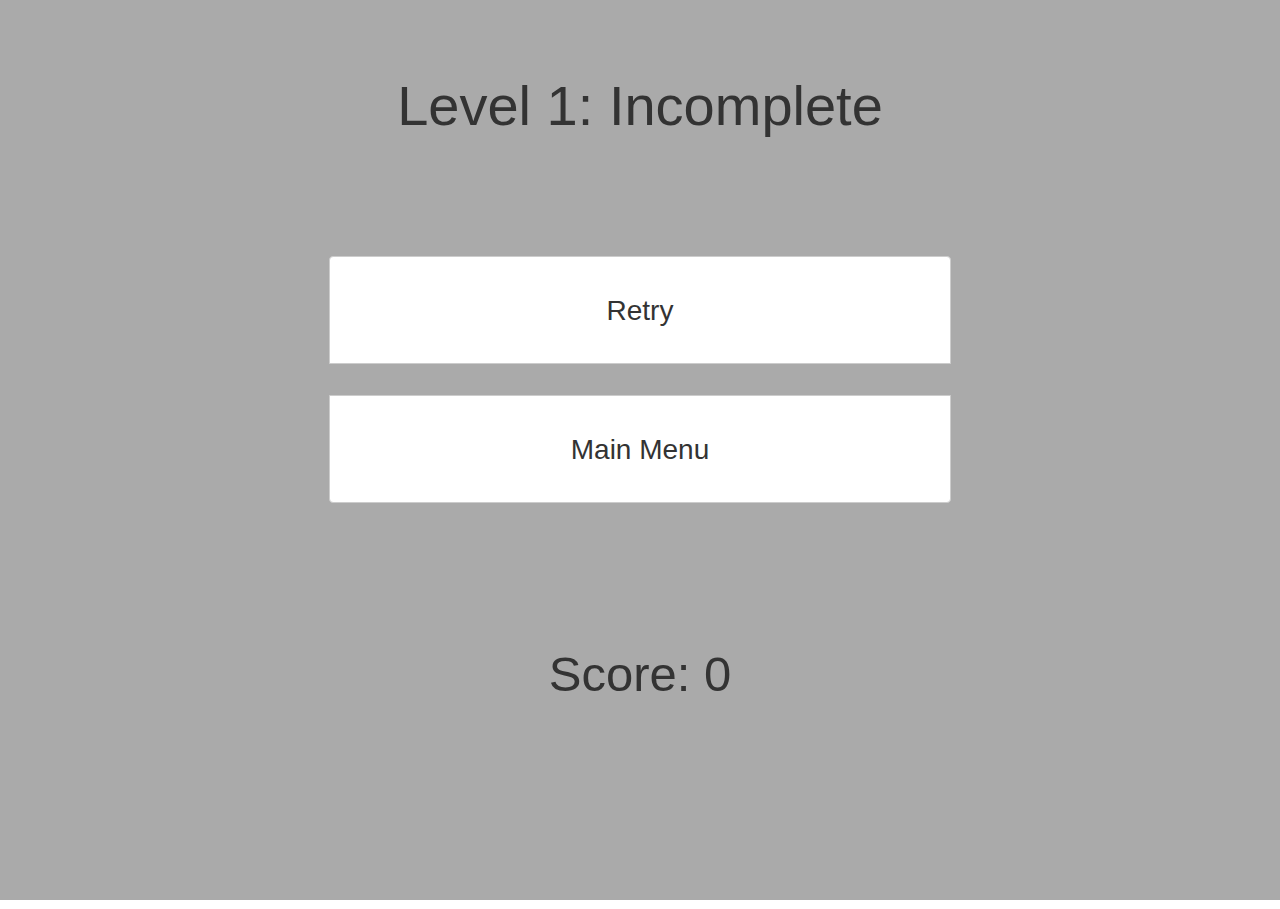
<file: Unsuccessful.html>
<!DOCTYPE html>
<html lang="en">

<head>
    <meta charset="UTF-8">
    <meta name="viewport" content="width=device-width, initial-scale=1, user-scalable=no" />
    <title>Unsuccessful</title>
    <meta charset="utf-8">
    <link rel="stylesheet" href="finish.css" type="text/css">
    <link rel="stylesheet" href="http://maxcdn.bootstrapcdn.com/bootstrap/3.3.6/css/bootstrap.min.css">

    <script src="Gameplay.js"></script>
    <script src="grid.js"></script>
</head>

<body>
<div id="container">

    <div id="header">
        <p id ="title">Level 1: Incomplete</p>
    </div>

    <div id ="panel" class="btn-group-vertical">

        <div class="btn-group-vertical" id = "buttons">
            <button type="button" class="btn btn-default btn-lg" onclick="location.href='play.html'">Retry</button>
            <br>
            <button type="button" class="btn btn-default btn-lg" onclick="location.href='Menu.html'">Main Menu</button>
        </div>
    </div>

    <div id="score1">
        <p id ="score2">Score: 0</p>
    </div>
</div>
</body>
</html>
</file>
<file: styles/GameoverScreen.css>
/*
CSS file for times up screen after the time reaches zero
*/

html, body {
    height: 100%;
    margin: 0;
}

/*-------------------- Times up screen --------------------*/
#gameover {
    background-color: #aaa;
    margin: 0;
    padding: 0;
    height: 100%;
    width:100%;
}

#header1 {
    height: 21%;
    width:100%;
    padding: 0;
    text-align: center;
    position: relative;
    font-family: 'Press Start 2P', cursive;
}

#title {
    color:floralwhite;
    position: absolute;
    top: 70%;
    bottom: 0;
    left: 15%;
    right: 0;
    width: 70%;
    height: 80%;
    margin:auto;
    text-align: left;
    font-size: 4vw;
    background-image: url('../images/Sonic.png');
    background-repeat: no-repeat;
    background-size:contain;
    background-position: 70%;
    font-family: 'Press Start 2P', cursive;
}

#panel1 {
    padding: 0;
    width:100%;
    height:60%;
    position:relative;
}

#buttons1 {
    position: absolute;
    top: 0;
    bottom: 0;
    left: 0;
    right: 0;
    width: 81%;
    height: 80%;
    margin:auto;
    margin-top: 7vw;
    text-align: center;
    font-family: 'Wallpoet', cursive;
}

#buttons1 button.btn {
    margin-left: auto;
    margin-right: auto;
    margin-top: 2%;
    width: 60%;
    height: 20%;
    font-size: 3vw;
}

#finalscore {
    height: 20%;
    padding: 0;
    text-align: center;
    position:relative;
}

#finalscore1 {
    font-family: 'Press Start 2P', cursive;
    position: absolute;
    padding-top: 5%;
    top: -50%;
    bottom: 0;
    left: 0;
    right: 0;
    width: 100%;
    height: 20%;
    text-align: center;
    font-size: 3vw;
}

#saveNamePopup{
    margin:auto;
    position:absolute;
    top:50%;
    transform:translateY(-50%);
}

#gameoverSave{
    font-weight:bold;
    border:1px solid black;
}

#saveNamePopup #gameoverNotifi{
    font-weight:bold;
}
#saveNamePopup .credits{
    margin: auto;
    text-align: center;
}

#saveNamePopup #gameoverUserName{
    margin-left:5px;
    width:45%;
    border:0.5px solid black;
}
</file>
<file: styles/play.css>
/*--- CSS files for play division ---*/

html, body {
	height: 100%;
	margin: 0;
}

/*-------------------- playContainer --------------------*/
#playContainer {
	/* background-color: #cccccc; */
	background: #b4e391; /* Old browsers */
	background: -moz-linear-gradient(-45deg, #b4e391 38%, #61c419 52%, #b4e391 68%); /* FF3.6-15 */
	background: -webkit-linear-gradient(-45deg, #b4e391 38%,#61c419 52%,#b4e391 68%); /* Chrome10-25,Safari5.1-6 */
	background: linear-gradient(135deg, #b4e391 38%,#61c419 52%,#b4e391 68%); /* W3C, IE10+, FF16+, Chrome26+, Opera12+, Safari7+ */
	filter: progid:DXImageTransform.Microsoft.gradient( startColorstr='#b4e391', endColorstr='#b4e391',GradientType=1 ); /* IE6-9 fallback on horizontal gradient */
	margin: 0;
	padding: 0;
	height: 100%;
    font-family: 'Chango', cursive;
}

/*-------------------- playHeader --------------------*/
#playHeader {
	height: 10%;
	margin-bottom: 2vw;
	padding: 0;
	text-align: center;
}

#playContainer #playHeader  h1{
	font-size: 3vw;
	display: inline-block;
	padding: 0;
	margin: 10px auto;
}

#playContainer #back-button {
	position: fixed;
	top: 0;
	left: 0;
}

#playContainer #scoreShow {
	position: fixed;
	top: 0;
	right: 25%;
	width: 15%;
	height: 10%;
	font-size:2vw;
	border: 0.1vw solid red;

}

#playContainer #scoreCombo {
	position: fixed;
	top: 0;
	right: 10%;
	width: 15%;
	height: 10%;
	font-size:2vw;
	border: 0.1vw solid red;

}

#playContainer #timer {
	position: fixed;
	top: 0;
	right: 0;
	width: 10%;
	height: 10%;
	font-size:2vw;
	border: 0.1vw solid red;
}

/*-------------------- game board --------------------*/
#playContainer #grid {
	font-size: 0;
	width: 80%;
	height: 80%;
	margin: auto;
	padding: 0;
	text-align: center;
	border: 0 solid red;
}

/*--- Reset font-size for descendants of grid ---*/
#playContainer #grid * {
	font-size: initial;
}

 #playContainer .tile {
	display: inline-block;
	margin: 0;
}

/*---- images referenced and edited from http://hdimagelib.com/train+track+clipart ----*/
#playContainer .track {
    background-image: url('../images/track_horizontal.png');
    background-size: 100%;
}

#playContainer .track.vert-track {
    -ms-transform: rotate(90deg); /* IE 9 */
    -webkit-transform: rotate(90deg); /* Chrome, Safari, Opera */
    transform: rotate(90deg);
}

#playContainer .cross-track-top {
	background-image: url('../images/track_intersection_top.png');
	background-size: 100%;
}

#playContainer .cross-track-bot {
	background-image: url('../images/track_intersection_bot.png');
	background-size: 100%;
}

#playContainer #grid .tile {
	font-size: 3vw;
}

/*tiles under the starting-point trains*/
#playContainer .tileTrainClassUn{
	position: relative;
}

/*the train class*/
#playContainer .tileTrainClass {
    background: url('../images/trainGif.gif') no-repeat center;
    background-size:contain;
    position: absolute;
    z-index: 100;
}

/*-------------------- destination button --------------------*/
#playContainer .destButton {
    background-color: white;
	position: relative;
}

/*-------------------- bigger buttons --------------------*/
#playContainer .destButton .destClick{
	background-color: white;
	position:absolute;
	top:0;
	left:0;
	border-radius: 5px;
	-webkit-border-radius: 5px;
	-moz-border-radius: 5px;
}

#playContainer .destButton .destClick:hover {
	background: yellow;
}

#playContainer .destButton .destClick:active {
	background: blue;
}

#playContainer .destButton {
	display: inline-block;
	padding: 0;
	margin-bottom: 0;
	font-size: 14px;
	font-weight: 400;
	text-align: center;
	white-space: nowrap;
	-ms-touch-action: manipulation;
	touch-action: manipulation;
	cursor: pointer;
	-webkit-user-select: none;
	-moz-user-select: none;
	-ms-user-select: none;
	user-select: none;
	background-image: none;
	border-radius: 4px;
}

/*-------------------- sound and music mute buttons --------------------*/
#music {
	position: fixed;
	left: 0;
	bottom: 0;
}

#playContainer #soundMuteBtn,
#playContainer #musicMuteBtn {
	width: 30px;
	height: 30px;
	margin: 0 10px 0 0;
	display: inline-block;
	background-image: url(../images/speaker_on.png);
	background-size: 100%;
}

/*-------------------- credits page link --------------------*/
#music .creditsDiv {
	margin: auto;
    position:fixed;
    right:10%;
}
</file>
<file: styles/leaderboard.css>
/*--- CSS files for leaderboard division ---*/

html, body {
    height: 100%;
    margin: 0;
}

/*-------------------- leaderboard container --------------------*/
#leaderboardContainer {
    background-color: #cccccc;
    margin: 0;
    padding: 0;
    height: 100%;
}

/*-------------------- leaderboard header --------------------*/
#leaderboardContainer #leaderboard-header {
    height: 10%;
    margin-bottom: 3vw;
    padding: 0;
    text-align: center;
    font-family: 'Wallpoet', cursive;
}

#leaderboardContainer #leaderboard-header h1{
    font-size: 5vw;
    display: inline-block;
    padding: 0;
    /*margin: 0;*/
    margin: 2vw auto;
}

#leaderboardContainer #leaderboardBack-button {
    position: fixed;
    top: 0;
    left: 0;
}

/*--- switch tab between local and global leaderboard ---*/
#leaderboardContainer ul.nav {
    display: inline-block;
    margin: auto;
}

#leaderboardContainer .nav-pills a {
    /*color: #ffffff;*/
    border: 0.1vw solid #337ab7;
}

#leaderboardContainer .tab-content {
    height: 80%;
}

#leaderboardContainer #my-scores, #leaderboard {
    overflow-y: scroll;
    width: 80%;
    max-height: 100%;
    margin: auto;
}

#leaderboardContainer #my-scores tr:first-of-type, #leaderboard tr:first-of-type {
    color: #ffffff;
    background-color: #337ab7;
}

#leaderboardContainer #leaderboard tr.user-score {
    font-weight: bold;
}

#leaderboardContainer table {
    width: 100%;
    background-color: #ffffff;
}

#leaderboardContainer tr {
    border-bottom: 0.1vw solid lightgrey;
}

#leaderboardContainer th {
}


#leaderboardContainer th, #leaderboardContainer td {
    padding: 0.3vw 0.5vw;
}

#leaderboardContainer .table {
}

#leaderboardContainer .tab-content {
}
</file>
<file: styles/SettingPage.css>
/*--- CSS files for setting division ---*/
html, body {
	height: 100%;
	margin: 0;
}

/*-------------------- setting container --------------------*/
#settingContainer {
	background-color: #aaa;
	margin: 0;
	padding: 0;
	height: 100%;
	width:100%;
    font-family: 'Wallpoet', cursive;
}

#settingContainer #settingHeader {
	height: 20%;
	margin-bottom: 4vw;
	padding: 0;
	text-align: center;
	position:relative;
	font-family: 'Press Start 2P', cursive;
}

#settingContainer #settingBack-button {
	position: fixed;
	top: 0;
	left: 0;
}

#settingContainer #settingHeaderTitle {
	position: absolute;
	top: 0;
    bottom: 0;
    left: 0;
    right: 0;
    width: 100%;
    height: 30%;
	margin:auto;
	text-align: center;
	font-size: 6vw;
}

#settingContainer #settingPanel {

	padding: 0;
	width:100%;
	height:60%;
	position:relative;


}

#settingContainer #allForm {
	position: absolute;
	top: 0;
    bottom: 0;
    left: 0;
    right: 0;
    margin:auto;
	width:100%;
	height:100%;
}

#settingContainer .item{

	margin-left: auto;
	margin-right: auto;
	width:80%;
	text-align: center;
	font-size: 4vw;
	height: 15%;
	
}

#settingContainer .item label.labelText {
	margin-right: 0.5vw;
	position: relative;
	bottom: 0.5vw;
}

#settingContainer #settingMusic,
#settingContainer #settingSounds {
	display: inline-block;
	width: 70%;
}

/*-------------------- credits page --------------------*/
#settingContainer .settingCredits {
    margin: auto;
    text-align: center;
}

#settingContainer .settingCreditsDiv {
    display: inline-block;
    position: absolute;
    right: 0;
    width: 10%;
}

#settingContainer input[type="range"] {
	width: 60%;
	display: inline;

}

#settingContainer input[type="text"]{
	margin-left: 0.5vw;
	width:45%;
}
</file>
<file: styles/finish2.css>
/*
CSS file for sucessful and unsucessful division after user
finishes a level.
*/

html, body {
    height: 100%;
    margin: 0;
}

/*-------------------- sucessful division --------------------*/
#level-screen {
    position: fixed;
    display: none;
    z-index: 100;
}

#level-screen-container {
    position: fixed;
    left: 0;
    top: 0;
    background-color: #aaa;
    margin: 0;
    padding: 0;
    height: 100%;
    width:100%;
}

#level-screen-header {
    height: 21%;
    padding: 0;
    text-align: center;
    position:relative;
}

#level-screen-title {
    position: absolute;
    top: 0;
    bottom: 0;
    left: 0;
    right: 0;
    width: 100%;
    height: 30%;
    margin:auto;
    text-align: center;
    font-size: 4em;
}

#level-screen-panel {
    padding: 0;
    width:100%;
    height:60%;
    position:relative;
}

/*---Buttons---*/
#level-screen-buttons {
    position: absolute;
    top: 0;
    bottom: 0;
    left: 0;
    right: 0;
    width: 81%;
    height: 80%;
    margin:auto;
    margin-top: 4em;
    text-align: center;
}

#level-screen-buttons button.btn {
    margin-left: auto;
    margin-right: auto;
    margin-top: 0.4em;
    width: 60%;
    height: 25%;
    font-size: 2em;
}

#level-screen #score1 {
    height: 20%;
    padding: 0;
    text-align: center;
    position:relative;
}

#level-screen #score2 {
    position: absolute;
    top: -50%;
    bottom: 0;
    left: 0;
    right: 0;
    width: 100%;
    height: 20%;
    text-align: center;
    font-size: 3.5em;
}

/*-------------------- unsucessful division --------------------*/
#level-screen-fail {
    position: fixed;
    display: none;
    z-index: 100;
}

#level-screen-fail-container {
    position: fixed;
    left: 0;
    top: 0;
    background-color: #aaa;
    margin: 0;
    padding: 0;
    height: 100%;
    width:100%;
}

#level-screen-fail-header {
    height: 21%;
    padding: 0;
    text-align: center;
    position:relative;
}

#level-screen-fail-title {
    position: absolute;
    top: 0;
    bottom: 0;
    left: 0;
    right: 0;
    width: 100%;
    height: 30%;
    margin:auto;
    text-align: center;
    font-size: 4em;
}

#level-screen-fail-panel {
    padding: 0;
    width:100%;
    height:60%;
    position:relative;
}

#level-screen-fail-buttons {
    position: absolute;
    top: 0;
    bottom: 0;
    left: 0;
    right: 0;
    width: 81%;
    height: 80%;
    margin:auto;
    margin-top: 4em;
    text-align: center;
}

#level-screen-fail-buttons button.btn {
    margin-left: auto;
    margin-right: auto;
    margin-top: 0.4em;
    width: 60%;
    height: 25%;
    font-size: 2em;
}

#level-screen-fail #score3 {
    height: 20%;
    padding: 0;
    text-align: center;
    position:relative;
}

#level-screen-fail #score4 {
    position: absolute;
    top: -50%;
    bottom: 0;
    left: 0;
    right: 0;
    width: 100%;
    height: 20%;
    text-align: center;
    font-size: 3.5em;
}
</file>
<file: styles/menu.css>
/*--- CSS files for menu division ---*/

html, body {
	height: 100%;
	margin: 0;
}

/*-------------------- menu container --------------------*/
#container {
	/*background-color: #aaa;*/
    /*background-image: url('../images/Menu2.gif');*/
    background-repeat: no-repeat;
    /*background-position: bottom right;*/
    background-size: cover;
	background: #2c9eea; /* Old browsers */
	background: -moz-linear-gradient(-45deg, #2c9eea 35%, #7db9e8 68%, #7db9e8 68%, #1e5799 100%); /* FF3.6-15 */
	background: -webkit-linear-gradient(-45deg, #2c9eea 35%,#7db9e8 68%,#7db9e8 68%,#1e5799 100%); /* Chrome10-25,Safari5.1-6 */
	background: linear-gradient(135deg, #2c9eea 35%,#7db9e8 68%,#7db9e8 68%,#1e5799 100%); /* W3C, IE10+, FF16+, Chrome26+, Opera12+, Safari7+ */
	filter: progid:DXImageTransform.Microsoft.gradient( startColorstr='#2c9eea', endColorstr='#1e5799',GradientType=1 ); /* IE6-9 fallback on horizontal gradient */
    height: 100%;
	width:100%;
    /*background-image: url('../images/MenuBackground.gif');*/
}

/*-------------------- menu header --------------------*/
#container #header {
    color: white;
	height: 20%;
	margin-bottom: 2vw;
	padding: 0;
	text-align: center;
	position:relative;
    font-family: 'Press Start 2P', cursive;
}

#container #headerTitle {
	position: absolute;
	top: 0;
    bottom: 0;
    left: 0;
    right: 0;
    width: 100%;
    height: 30%;
	margin:auto;
	text-align: center;
	font-size: 6vw;
}

#container #panel {
	padding: 0;
	width:100%;
	height:60%;
	position:relative;
}

#container #buttons {
	position: absolute;
	top: 0;
    bottom: 0;
    left: 0;
    right: 0;
    width: 70%;
    height: 90%;
	margin:auto;
	text-align: center;
    font-size: 3vw;
    font-family: 'Wallpoet', cursive;
    z-index: 10;
}

#container #buttons button.btn {
	margin-left: auto;
	margin-right: auto;
	margin-bottom: 5px;
	width: 60%;
	font-size: 4vw;
}

/*-------------------- credits page --------------------*/
#myModal .credits {
	margin: auto;
	text-align: center;
    font-family: 'Wallpoet', cursive;
}

.creditsDiv {
	display: inline-block;
	position: absolute;
	margin: 5vw;
	bottom: 0;
	right: 0;
    z-index:10;
}

#container .creditsDiv a {
	color: white;
    font-family: 'Press Start 2P', cursive;
}

/*-------------------- tutorial page --------------------*/
#tutorialBack-button {
	z-index: 10;
	position: absolute;
}

.carousel-caption p {
	font-size: 2vw;
    font-family: 'Chango', cursive;
    color: #FFFFFF;
    background-color: rgba(0,0,0,0.4);
}
</file>
<file: play.css>
html, body {
	height: 100%;
	margin: 0;
}

/*-------------------- main container --------------------*/
#container {
	background-color: #aaa;
	margin: 0;
	padding: 0;
	height: 100%;
}

/*-------------------- main header --------------------*/
#header {
	height: 10%;
	margin-bottom: 1em;
	padding: 0;
	text-align: center;
}

#header  h1{
	font-size: 1.5em;
	display: inline-block;
	padding: 0;
	margin: 0;
}

#back-button {
	position: fixed;
	top: 0;
	left: 0;
}

#timer {
	position: fixed;
	top: 0;
	right: 0;
	width: 10%;
	height: 10%;
	border: 1px solid red;
}

/*-------------------- game board --------------------*/
#grid {
	font-size: 0;
	width: 80%;
	height: 80%;
	margin: auto;
	padding: 0;
	text-align: center;
	/*background-color: #eee;*/
	border: 0px solid red;
}

/* Reset font-size for descendants of grid. */
#grid * {
	font-size: initial;
}

.tile {
	display: inline-block;
	margin: 0;
	/*box-shadow: 1px 1px 1px blue;*/
}

.track {
	/*background-color: red;*/
    background-image: url('images/track_horizontal.png');
    background-size: 100%;
}

.track.vert-track {
    -ms-transform: rotate(90deg); /* IE 9 */
    -webkit-transform: rotate(90deg); /* Chrome, Safari, Opera */
    transform: rotate(90deg);
}

#grid .tile {
	font-size: 10px;
}

.tileTrainClass {
    background-image: url('images/train.png');
    background-size: 100%;
    position: relative;
    z-index: 100;
}

/*-------------------- destination button --------------------*/
.destButton {
    background-color: red;
}

.destButton:hover {
	background: yellow;
}

.destButton:active {
	background: blue;
}

.destButton {
	display: inline-block;
	padding: 0;
	margin-bottom: 0;
	font-size: 14px;
	font-weight: 400;
	/*line-height: 1.42857143;*/
	text-align: center;
	white-space: nowrap;
	-ms-touch-action: manipulation;
	touch-action: manipulation;
	cursor: pointer;
	-webkit-user-select: none;
	-moz-user-select: none;
	-ms-user-select: none;
	user-select: none;
	background-image: none;
	/*border: 1px solid transparent;*/
	border-radius: 4px;
}

/*-------------------- credits page --------------------*/
.credits {
    margin: auto;
    text-align: center;
}

.creditsDiv {
    display: inline-block;
    position: absolute;
    right: 0px;
    width: 10%;
}
</file>
<file: finish2.css>
html, body {
    height: 100%;
    margin: 0;
}

/*-------------------- main container --------------------*/
#level-screen {
    position: fixed;
    display: none;
    z-index: 100;
}

#level-screen-container {
    position: fixed;
    left: 0;
    top: 0;
    background-color: #aaa;
    margin: 0;
    padding: 0;
    height: 100%;
    width:100%;
}

#level-screen-header {
    height: 21%;
    padding: 0;
    text-align: center;
    position:relative;
}

#level-screen-title {
    position: absolute;
    top: 0;
    bottom: 0;
    left: 0;
    right: 0;
    width: 100%;
    height: 30%;
    margin:auto;
    text-align: center;
    font-size: 4em;
}

#level-screen-panel {
    padding: 0;
    width:100%;
    height:60%;
    position:relative;
}

#level-screen-buttons {
    position: absolute;
    top: 0;
    bottom: 0;
    left: 0;
    right: 0;
    width: 81%;
    height: 80%;
    margin:auto;
    margin-top: 4em;
    text-align: center;
}

#level-screen-buttons button.btn {
    margin-left: auto;
    margin-right: auto;
    margin-top: 0.4em;
    width: 60%;
    height: 25%;
    font-size: 2em;
}

#score1 {
    height: 20%;
    padding: 0;
    text-align: center;
    position:relative;
}

#score2 {
    position: absolute;
    top: -50%;
    bottom: 0;
    left: 0;
    right: 0;
    width: 100%;
    height: 20%;
    text-align: center;
    font-size: 3.5em;
}
</file>
<file: styles/logo.css>
/*-------------------- logo screen container --------------------*/
#logoContainer {
    background-color: black;
    line-height: 1;
    text-align: center;
    z-index: 100;
    height: 100%;
    width: 100%;
    position: relative;
}

#logoFadeIn {
    width: 100%;
    margin: auto;
    position: absolute;
    top: 50%;
    transform: translateY(-50%);
}

/*-------------------- logo picture --------------------*/
#logoPic {
}

#logoPic img{
    height: 10%;
}

/*-------------------- logo text --------------------*/
#logoText p{
    color: #DADADA;
    font-size: 9vw;
    margin: 0;
    font-family: Monofett;
}
</file>
<file: finish.css>
html, body {
    height: 100%;
    margin: 0;
}

/*-------------------- main container --------------------*/
#container {
    background-color: #aaa;
    margin: 0;
    padding: 0;
    height: 100%;
    width:100%;
}

#header {
    height: 21%;
    padding: 0;
    text-align: center;
    position:relative;
}

#title {
    position: absolute;
    top: 0;
    bottom: 0;
    left: 0;
    right: 0;
    width: 100%;
    height: 30%;
    margin:auto;
    text-align: center;
    font-size: 4em;
}

#panel {
    padding: 0;
    width:100%;
    height:60%;
    position:relative;
}

#buttons {
    position: absolute;
    top: 0;
    bottom: 0;
    left: 0;
    right: 0;
    width: 81%;
    height: 80%;
    margin:auto;
    margin-top: 4em;
    text-align: center;
}

#buttons button.btn {
    margin-left: auto;
    margin-right: auto;
    margin-top: 0.4em;
    width: 60%;
    height: 25%;
    font-size: 2em;
}

#score1 {
    height: 20%;
    padding: 0;
    text-align: center;
    position:relative;
}

#score2 {
    position: absolute;
    top: -50%;
    bottom: 0;
    left: 0;
    right: 0;
    width: 100%;
    height: 20%;
    text-align: center;
    font-size: 3.5em;
}
</file>
